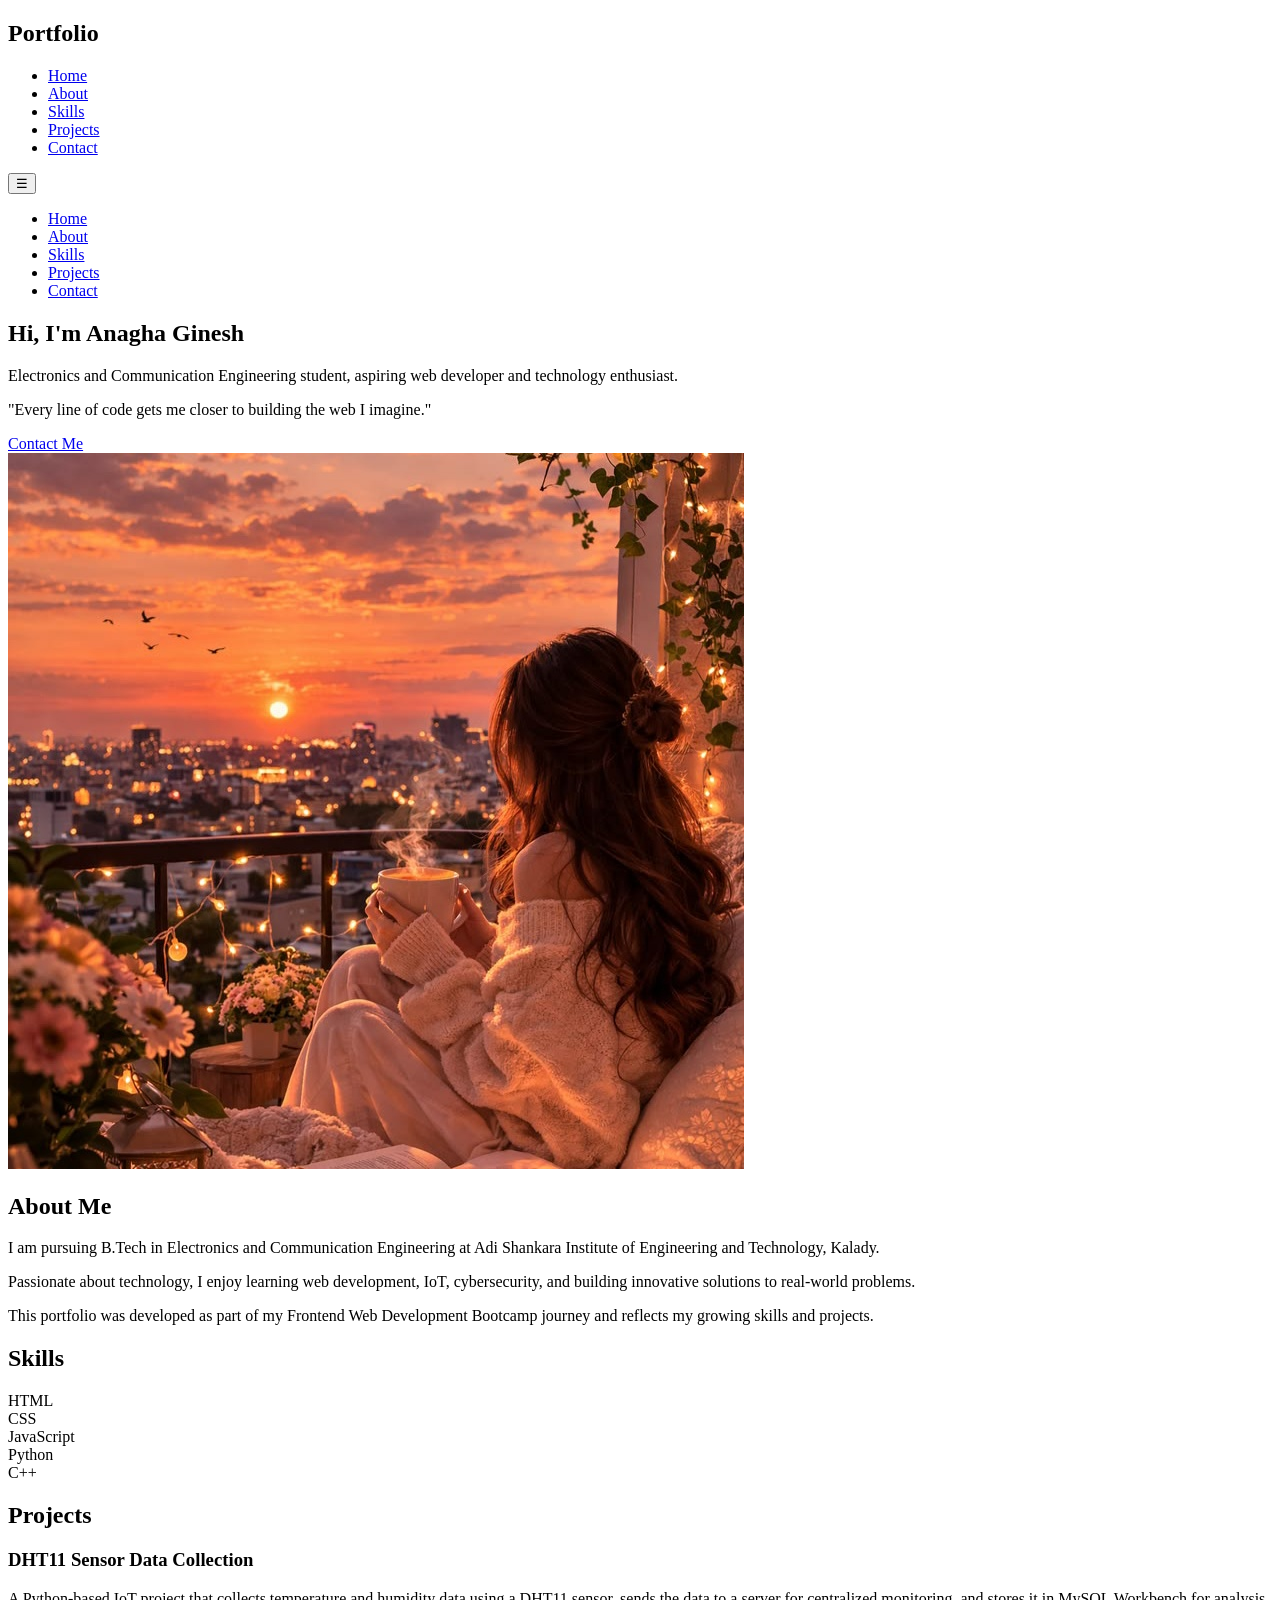
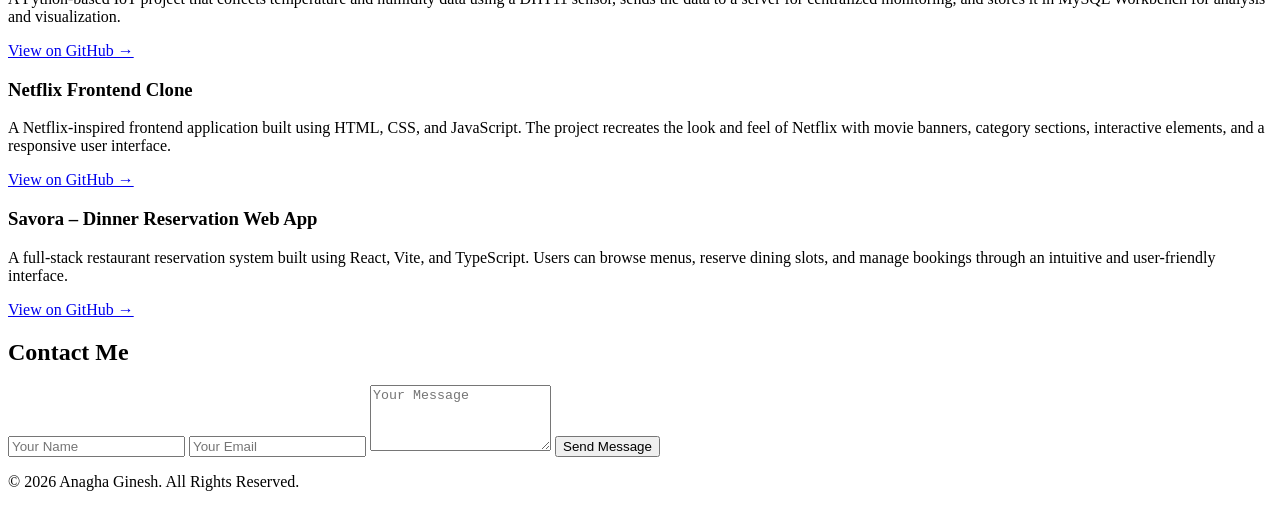
<file: index.html>
<!DOCTYPE html>
<html lang="en">
<head>
    <meta charset="UTF-8">
    <meta name="viewport" content="width=device-width, initial-scale=1.0">
    <title>Anagha Ginesh | Portfolio</title
                                        
    <script src="https://cdn.tailwindcss.com"></script>

    <script>
        tailwind.config = {
            theme: {
                extend: {
                    colors: {
                        primary: "#be185d",
                        secondary: "#ffe4e6"
                    }
                }
            }
        }
    </script>

    <style>
        html {
            scroll-behavior: smooth;
        }
    </style>
</head>

<body class="bg-gray-50">

    <nav class="bg-pink-100 shadow-md sticky top-0 z-50">
        <div class="max-w-7xl mx-auto px-6 py-4 flex justify-between items-center">

            <h1 class="text-2xl font-bold text-rose-800">
                Portfolio
            </h1>

            
            <ul class="hidden md:flex space-x-8 text-rose-800 font-medium">
                <li><a href="#home" class="hover:text-rose-500">Home</a></li>
                <li><a href="#about" class="hover:text-rose-500">About</a></li>
                <li><a href="#skills" class="hover:text-rose-500">Skills</a></li>
                <li><a href="#projects" class="hover:text-rose-500">Projects</a></li>
                <li><a href="#contact" class="hover:text-rose-500">Contact</a></li>
            </ul>

            
            <button id="menu-btn" class="md:hidden text-3xl text-rose-800">
                ☰
            </button>

        </div>
        
        <div id="mobile-menu" class="hidden md:hidden bg-pink-50 px-6 pb-4">
            <ul class="space-y-4 text-rose-800 font-medium">
                <li><a href="#home">Home</a></li>
                <li><a href="#about">About</a></li>
                <li><a href="#skills">Skills</a></li>
                <li><a href="#projects">Projects</a></li>
                <li><a href="#contact">Contact</a></li>
            </ul>
        </div>
    </nav>

    <section id="home" class="bg-pink-100 py-20">
        <div class="max-w-7xl mx-auto px-6 flex flex-col md:flex-row items-center justify-between gap-10">

            <div class="md:w-1/2">

                <h1 class="text-5xl font-bold text-rose-900 mb-6">
                    Hi, I'm Anagha Ginesh
                </h1>

                <p class="text-lg text-gray-700 mb-6 leading-relaxed">
                    Electronics and Communication Engineering student,
                    aspiring web developer and technology enthusiast.
                </p>

                <p class="text-gray-600 italic mb-8">
                    "Every line of code gets me closer to building the web I imagine."
                </p>

                <a href="#contact"
                   class="bg-rose-600 text-white px-6 py-3 rounded-lg hover:bg-rose-700 transition">
                    Contact Me
                </a>

            </div>

            <div class="md:w-1/2 flex justify-center">

                <img src="image.JPG"
                     alt="Profile"
                     class="w-72 rounded-xl shadow-lg border">

            </div>

        </div>
    </section>
        
    <section id="about" class="py-20 bg-blue-50">
        <div class="max-w-4xl mx-auto px-6 text-center">

            <h2 class="text-4xl font-bold text-rose-900 mb-8">
                About Me
            </h2>

            <p class="text-gray-700 leading-8">
                I am pursuing B.Tech in Electronics and Communication
                Engineering at Adi Shankara Institute of Engineering
                and Technology, Kalady.
            </p>

            <p class="text-gray-700 leading-8 mt-4">
                Passionate about technology, I enjoy learning web
                development, IoT, cybersecurity, and building
                innovative solutions to real-world problems.
            </p>

            <p class="text-gray-700 leading-8 mt-4">
                This portfolio was developed as part of my Frontend
                Web Development Bootcamp journey and reflects my
                growing skills and projects.
            </p>

        </div>
    </section>

    <section id="skills" class="py-20 bg-yellow-50">
        <div class="max-w-6xl mx-auto px-6">

            <h2 class="text-4xl font-bold text-center text-rose-900 mb-12">
                Skills
            </h2>

            <div class="grid grid-cols-2 md:grid-cols-5 gap-6">

                <div class="bg-white p-6 rounded-xl shadow text-center font-semibold hover:shadow-lg transition">
                    HTML
                </div>

                <div class="bg-white p-6 rounded-xl shadow text-center font-semibold hover:shadow-lg transition">
                    CSS
                </div>

                <div class="bg-white p-6 rounded-xl shadow text-center font-semibold hover:shadow-lg transition">
                    JavaScript
                </div>

                <div class="bg-white p-6 rounded-xl shadow text-center font-semibold hover:shadow-lg transition">
                    Python
                </div>

                <div class="bg-white p-6 rounded-xl shadow text-center font-semibold hover:shadow-lg transition">
                    C++
                </div>

            </div>

        </div>
    </section>

<section id="projects" class="py-20 bg-white">
    <div class="max-w-6xl mx-auto px-6">

        <h2 class="text-4xl font-bold text-center text-rose-900 mb-12">
            Projects
        </h2>

        <div class="grid md:grid-cols-3 gap-8">


    <div class="bg-pink-50 p-6 rounded-xl shadow hover:shadow-xl transition">

        <h3 class="font-bold text-xl mb-3">
            DHT11 Sensor Data Collection
        </h3>

        <p class="text-gray-700">
            A Python-based IoT project that collects temperature and
            humidity data using a DHT11 sensor, sends the data to a
            server for centralized monitoring, and stores it in MySQL
            Workbench for analysis and visualization.
        </p>

        <a href="https://github.com/AnaghaGinesh/DHT11_Sensor_Data_Collection"
           target="_blank"
           class="inline-block mt-4 text-rose-700 font-semibold hover:underline">
            View on GitHub →
        </a>

    </div>


<div class="bg-pink-50 p-6 rounded-xl shadow hover:shadow-xl transition">

    <h3 class="font-bold text-xl mb-3">
        Netflix Frontend Clone
    </h3>

    <p class="text-gray-700">
        A Netflix-inspired frontend application built using HTML,
        CSS, and JavaScript. The project recreates the look and feel
        of Netflix with movie banners, category sections, interactive
        elements, and a responsive user interface.
    </p>

    <a href="https://github.com/AnaghaGinesh/NetFlix__frontend"
       target="_blank"
       class="inline-block mt-4 text-rose-700 font-semibold hover:underline">
        View on GitHub →
    </a>

</div>

    
    <div class="bg-pink-50 p-6 rounded-xl shadow hover:shadow-xl transition">

        <h3 class="font-bold text-xl mb-3">
            Savora – Dinner Reservation Web App
        </h3>

        <p class="text-gray-700">
            A full-stack restaurant reservation system built using
            React, Vite, and TypeScript. Users can browse menus,
            reserve dining slots, and manage bookings through an
            intuitive and user-friendly interface.
        </p>

        <a href="https://github.com/AnaghaGinesh/Dinner-Reservation"
           target="_blank"
           class="inline-block mt-4 text-rose-700 font-semibold hover:underline">
            View on GitHub →
        </a>

    </div>

</div>
    </div>
</section>
        
    <section id="contact" class="py-20 bg-green-50">
        <div class="max-w-xl mx-auto px-6">

            <h2 class="text-4xl font-bold text-center text-rose-900 mb-10">
                Contact Me
            </h2>

            <form id="contact-form"
                  class="bg-white shadow-lg rounded-xl p-8">

                <input
                    type="text"
                    id="name"
                    placeholder="Your Name"
                    required
                    class="w-full border p-3 rounded-lg mb-4 focus:outline-none focus:ring-2 focus:ring-rose-300">

                <input
                    type="email"
                    id="email"
                    placeholder="Your Email"
                    required
                    class="w-full border p-3 rounded-lg mb-4 focus:outline-none focus:ring-2 focus:ring-rose-300">

                <textarea
                    id="message"
                    rows="4"
                    placeholder="Your Message"
                    required
                    class="w-full border p-3 rounded-lg mb-6 focus:outline-none focus:ring-2 focus:ring-rose-300"></textarea>

                <button
                    type="submit"
                    class="w-full bg-rose-600 text-white py-3 rounded-lg hover:bg-rose-700 transition">
                    Send Message
                </button>

            </form>

        </div>
    </section>

    <footer class="bg-rose-900 text-white text-center py-6">

        <p>
            © 2026 Anagha Ginesh. All Rights Reserved.
        </p>

    </footer>

    <script>

        const menuBtn = document.getElementById("menu-btn");
        const mobileMenu = document.getElementById("mobile-menu");

        menuBtn.addEventListener("click", () => {
            mobileMenu.classList.toggle("hidden");
        });

        document.querySelectorAll("#mobile-menu a").forEach(link => {
            link.addEventListener("click", () => {
                mobileMenu.classList.add("hidden");
            });
        });

        document.getElementById("contact-form").addEventListener("submit", function(e) {

            e.preventDefault();

            const name = document.getElementById("name").value;
            const email = document.getElementById("email").value;
            const message = document.getElementById("message").value;

            alert(
                "Details Submitted!\n\n" +
                "Name: " + name +
                "\nEmail: " + email +
                "\nMessage: " + message
            );

            this.reset();
        });

    </script>

</body>
</html>
</file>
